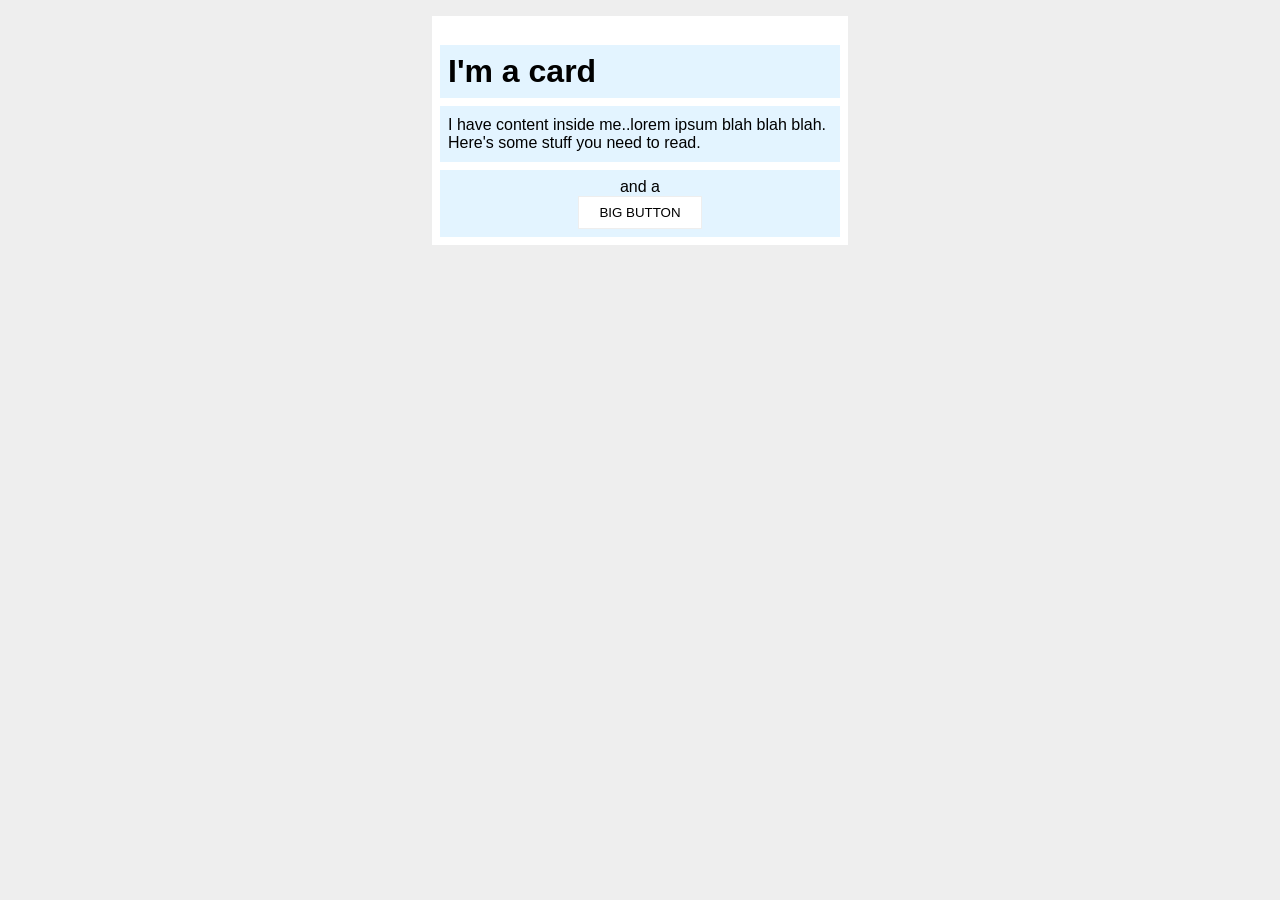
<file: foundations/block-and-inline/02-margin-and-padding-2/index.html>
<!DOCTYPE html>
<html lang="en">

<head>
  <meta charset="UTF-8">
  <meta http-equiv="X-UA-Compatible" content="IE=edge">
  <meta name="viewport" content="width=device-width, initial-scale=1.0">
  <title>Margin and Padding exercise 2</title>
  <link rel="stylesheet" href="style.css">
</head>

<body>
  <div class="card">
    <h1 class="title">I'm a card</h1>
    <div class="content">
      I have content inside me..lorem ipsum blah blah blah.
      Here's some stuff you need to read.
    </div>
    <div class="button-container">
      and a <button>BIG BUTTON</button>
    </div>
  </div>
</body>

</html>
</file>
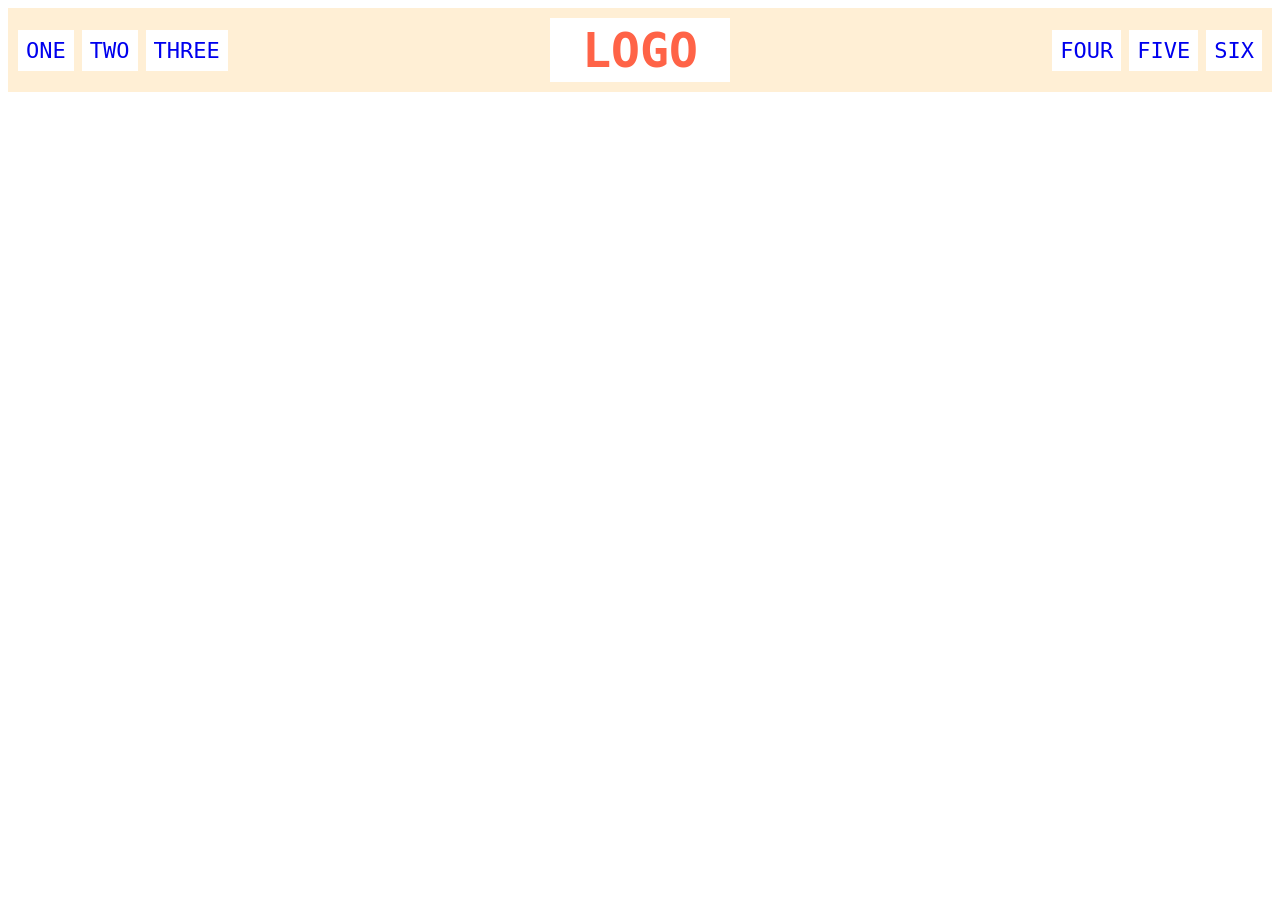
<file: foundations/flex/02-flex-header/index.html>
<!DOCTYPE html>
<html lang="en">

<head>
  <meta charset="UTF-8">
  <meta http-equiv="X-UA-Compatible" content="IE=edge">
  <meta name="viewport" content="width=device-width, initial-scale=1.0">
  <title>Flex Header</title>
  <link rel="stylesheet" href="style.css">
</head>

<body>
  <div class="header">
    <div class="left-links">
      <ul>
        <li><a href="#">ONE</a></li>
        <li><a href="#">TWO</a></li>
        <li><a href="#">THREE</a></li>
      </ul>
    </div>
    <div class="logo">LOGO</div>
    <div class="right-links">
      <ul>
        <li><a href="#">FOUR</a></li>
        <li><a href="#">FIVE</a></li>
        <li><a href="#">SIX</a></li>
      </ul>
    </div>
  </div>
</body>

</html>
</file>
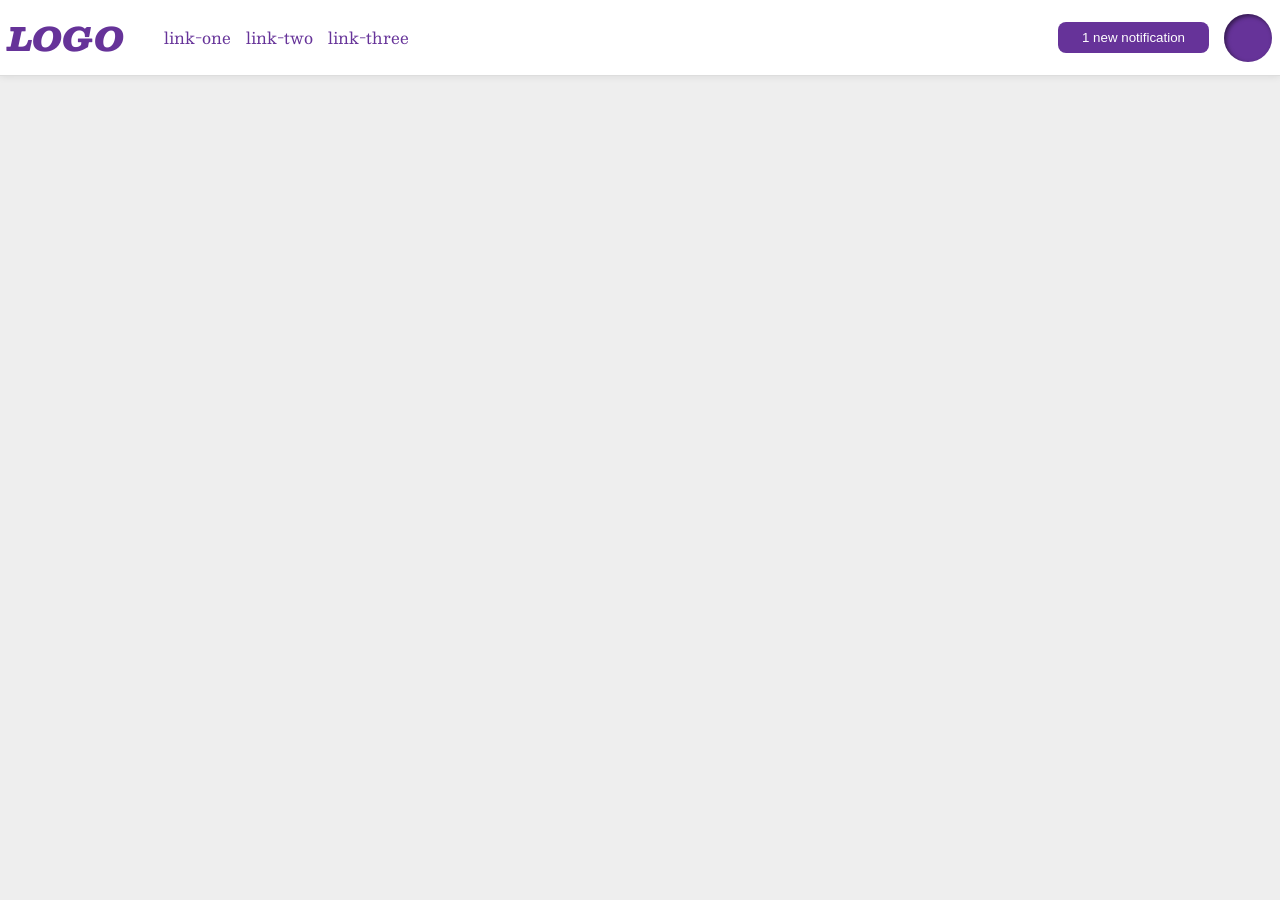
<file: foundations/flex/03-flex-header-2/index.html>
<!DOCTYPE html>
<html lang="en">

<head>
  <meta charset="UTF-8">
  <meta http-equiv="X-UA-Compatible" content="IE=edge">
  <meta name="viewport" content="width=device-width, initial-scale=1.0">
  <title>Flex Header 2</title>
  <link rel="stylesheet" href="style.css">
</head>

<body>
  <div class="header">
    <div class="container-left">
      <div class="logo">
        LOGO
      </div>
      <div class="container-links">
        <ul class="links">
          <li><a href="https://google.com">link-one</a></li>
          <li><a href="https://google.com">link-two</a></li>
          <li><a href="https://google.com">link-three</a></li>
        </ul>
      </div>
    </div>
    <div class="container-right">
      <button class="notifications">
        1 new notification
      </button>
      <div class="profile-image"></div>
    </div>
  </div>
</body>

</html>
</file>
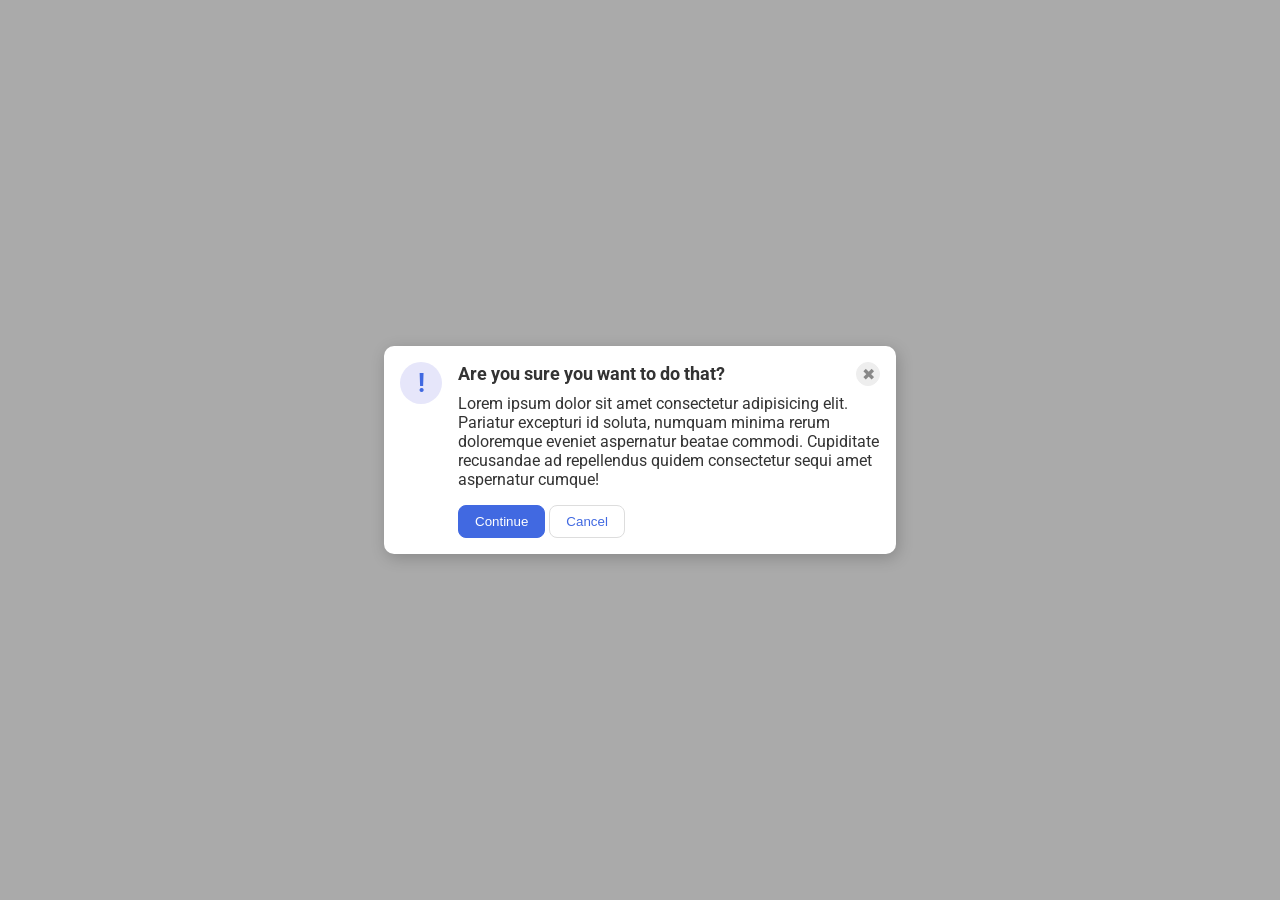
<file: foundations/flex/05-flex-modal/index.html>
<!doctype html>
<html lang="en">
  <head>
    <meta charset="UTF-8" />
    <meta http-equiv="X-UA-Compatible" content="IE=edge" />
    <meta name="viewport" content="width=device-width, initial-scale=1.0" />
    <link rel="stylesheet" href="style.css" />
    <title>Modal</title>
  </head>

  <body>
    <div class="modal">
      <div class="icon">!</div>
      <div class="container">
        <div class="sub-container">
          <div class="header">Are you sure you want to do that?</div>
          <button class="close-button">✖</button>
        </div>
        <div class="text">
          Lorem ipsum dolor sit amet consectetur adipisicing elit. Pariatur
          excepturi id soluta, numquam minima rerum doloremque eveniet
          aspernatur beatae commodi. Cupiditate recusandae ad repellendus quidem
          consectetur sequi amet aspernatur cumque!
        </div>

        <div class="buttons">
          <button class="continue">Continue</button>
          <button class="cancel">Cancel</button>
        </div>
      </div>
    </div>
  </body>
</html>
</file>
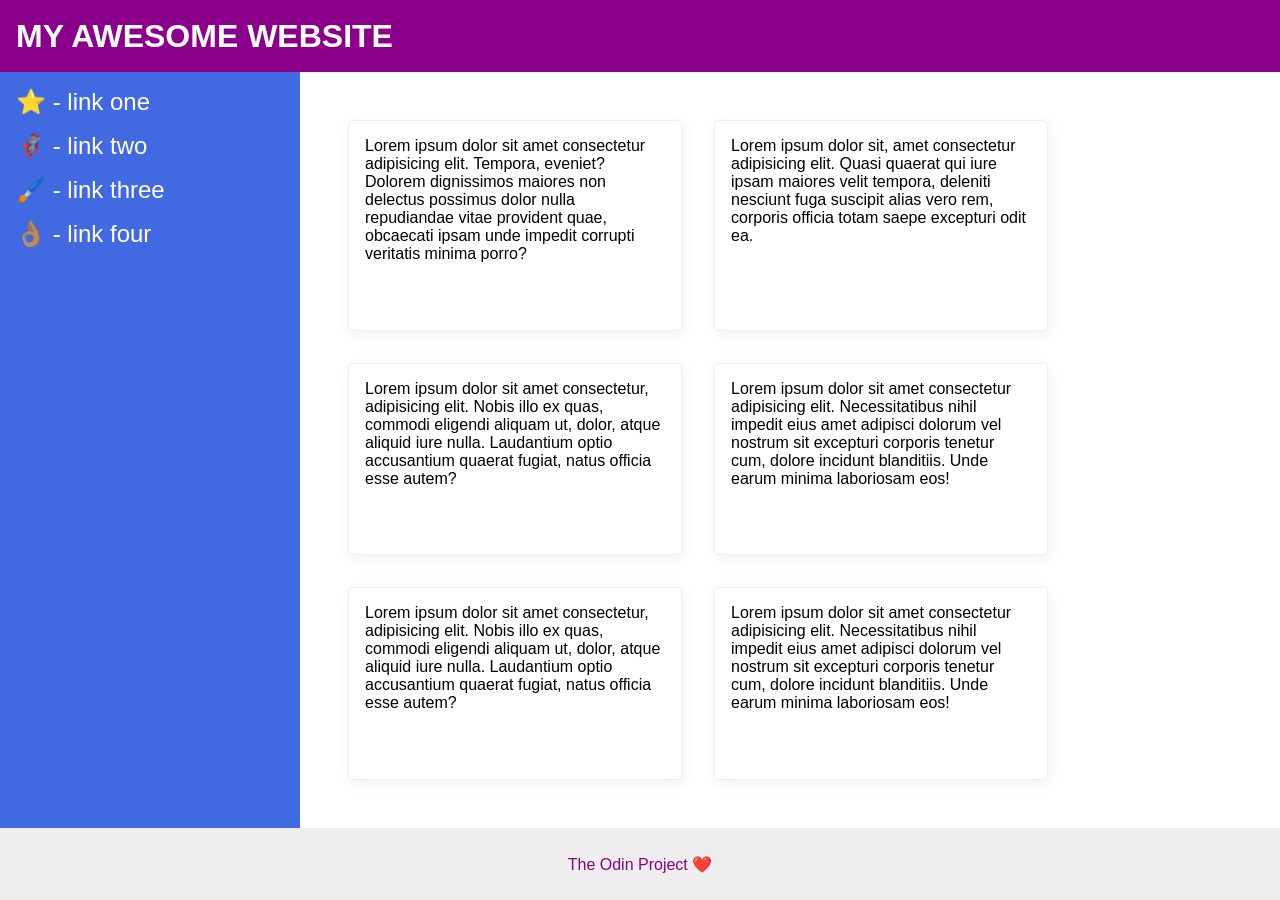
<file: foundations/flex/07-flex-layout-2/index.html>
<!doctype html>
<html lang="en">
    <head>
        <meta charset="UTF-8" />
        <meta http-equiv="X-UA-Compatible" content="IE=edge" />
        <meta name="viewport" content="width=device-width, initial-scale=1.0" />
        <title>The Holy Grail</title>
        <link rel="stylesheet" href="style.css" />
    </head>
    <body>
        <div class="header">MY AWESOME WEBSITE</div>

        <div class="container">
            <div class="sidebar">
                <ul>
                    <li><a href="#">⭐ - link one</a></li>
                    <li><a href="#">🦸🏽‍♂️ - link two</a></li>
                    <li><a href="#">🖌️ - link three</a></li>
                    <li><a href="#">👌🏽 - link four</a></li>
                </ul>
            </div>

            <div class="cards">
                <div class="card">
                    Lorem ipsum dolor sit amet consectetur adipisicing elit.
                    Tempora, eveniet? Dolorem dignissimos maiores non delectus
                    possimus dolor nulla repudiandae vitae provident quae,
                    obcaecati ipsam unde impedit corrupti veritatis minima
                    porro?
                </div>
                <div class="card">
                    Lorem ipsum dolor sit, amet consectetur adipisicing elit.
                    Quasi quaerat qui iure ipsam maiores velit tempora, deleniti
                    nesciunt fuga suscipit alias vero rem, corporis officia
                    totam saepe excepturi odit ea.
                </div>
                <div class="card">
                    Lorem ipsum dolor sit amet consectetur, adipisicing elit.
                    Nobis illo ex quas, commodi eligendi aliquam ut, dolor,
                    atque aliquid iure nulla. Laudantium optio accusantium
                    quaerat fugiat, natus officia esse autem?
                </div>
                <div class="card">
                    Lorem ipsum dolor sit amet consectetur adipisicing elit.
                    Necessitatibus nihil impedit eius amet adipisci dolorum vel
                    nostrum sit excepturi corporis tenetur cum, dolore incidunt
                    blanditiis. Unde earum minima laboriosam eos!
                </div>
                <div class="card">
                    Lorem ipsum dolor sit amet consectetur, adipisicing elit.
                    Nobis illo ex quas, commodi eligendi aliquam ut, dolor,
                    atque aliquid iure nulla. Laudantium optio accusantium
                    quaerat fugiat, natus officia esse autem?
                </div>
                <div class="card">
                    Lorem ipsum dolor sit amet consectetur adipisicing elit.
                    Necessitatibus nihil impedit eius amet adipisci dolorum vel
                    nostrum sit excepturi corporis tenetur cum, dolore incidunt
                    blanditiis. Unde earum minima laboriosam eos!
                </div>
            </div>
        </div>

        <div class="footer">The Odin Project ❤️</div>
    </body>
</html>
</file>
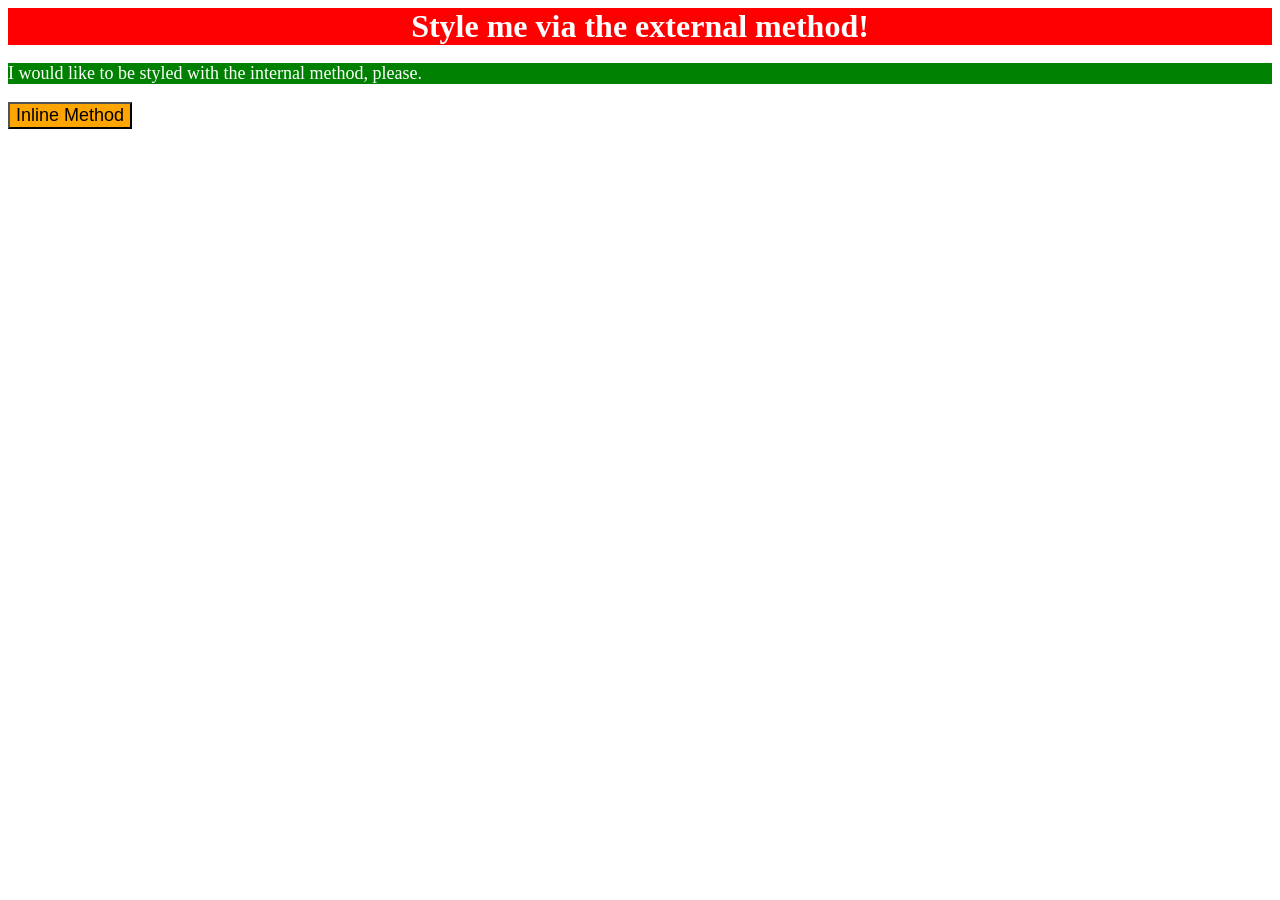
<file: foundations/intro-to-css/01-css-methods/index.html>
<!DOCTYPE html>
<html lang="en">
  <head>
    <meta charset="UTF-8">
    <meta http-equiv="X-UA-Compatible" content="IE=edge">
    <meta name="viewport" content="width=device-width, initial-scale=1.0">
    <link rel="stylesheet" href="./styles/style.css">
    <style>
      p {
        color: white;
        background-color: green;
        font-size: 18px;
      }
    </style>
    <title>Methods for Adding CSS</title>
  </head>
  <body>
    <div>Style me via the external method!</div>
    <p>I would like to be styled with the internal method, please.</p>
    <button style="background-color: orange; font-size: 18px;">Inline Method</button>
  </body>
</html>
</file>
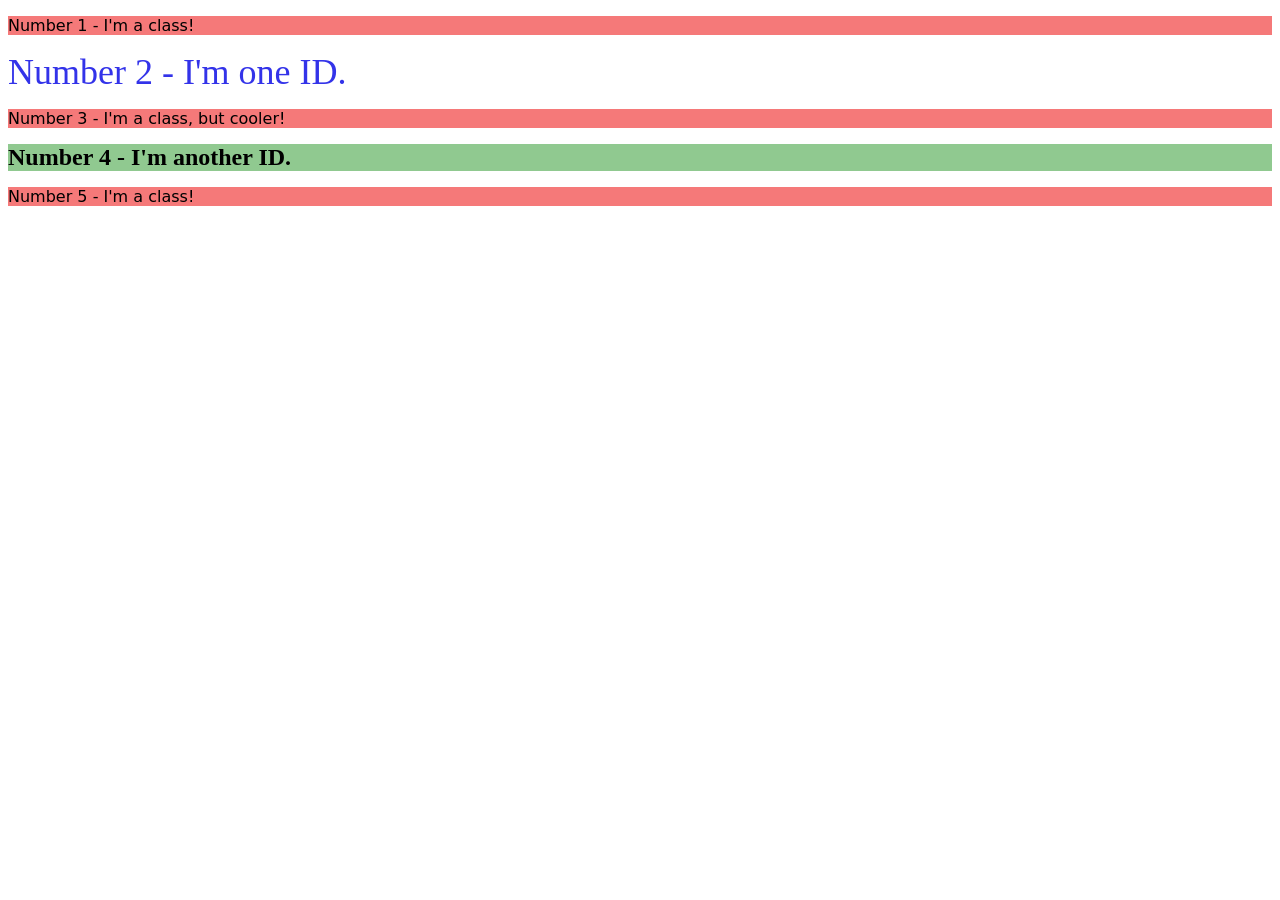
<file: foundations/intro-to-css/02-class-id-selectors/index.html>
<!DOCTYPE html>
<html lang="en">

<head>
  <meta charset="UTF-8">
  <meta http-equiv="X-UA-Compatible" content="IE=edge">
  <meta name="viewport" content="width=device-width, initial-scale=1.0">
  <title>Class and ID Selectors</title>
  <link rel="stylesheet" href="style.css">
</head>

<body>
  <p class="oddNumber">Number 1 - I'm a class!</p>
  <div id="secondElement">Number 2 - I'm one ID.</div>
  <p class="oddNumber adjust-font-size">Number 3 - I'm a class, but cooler!</p>
  <div id="fourthElement" class="the-font-size">Number 4 - I'm another ID.</div>
  <p class="oddNumber">Number 5 - I'm a class!</p>
</body>

</html>
</file>
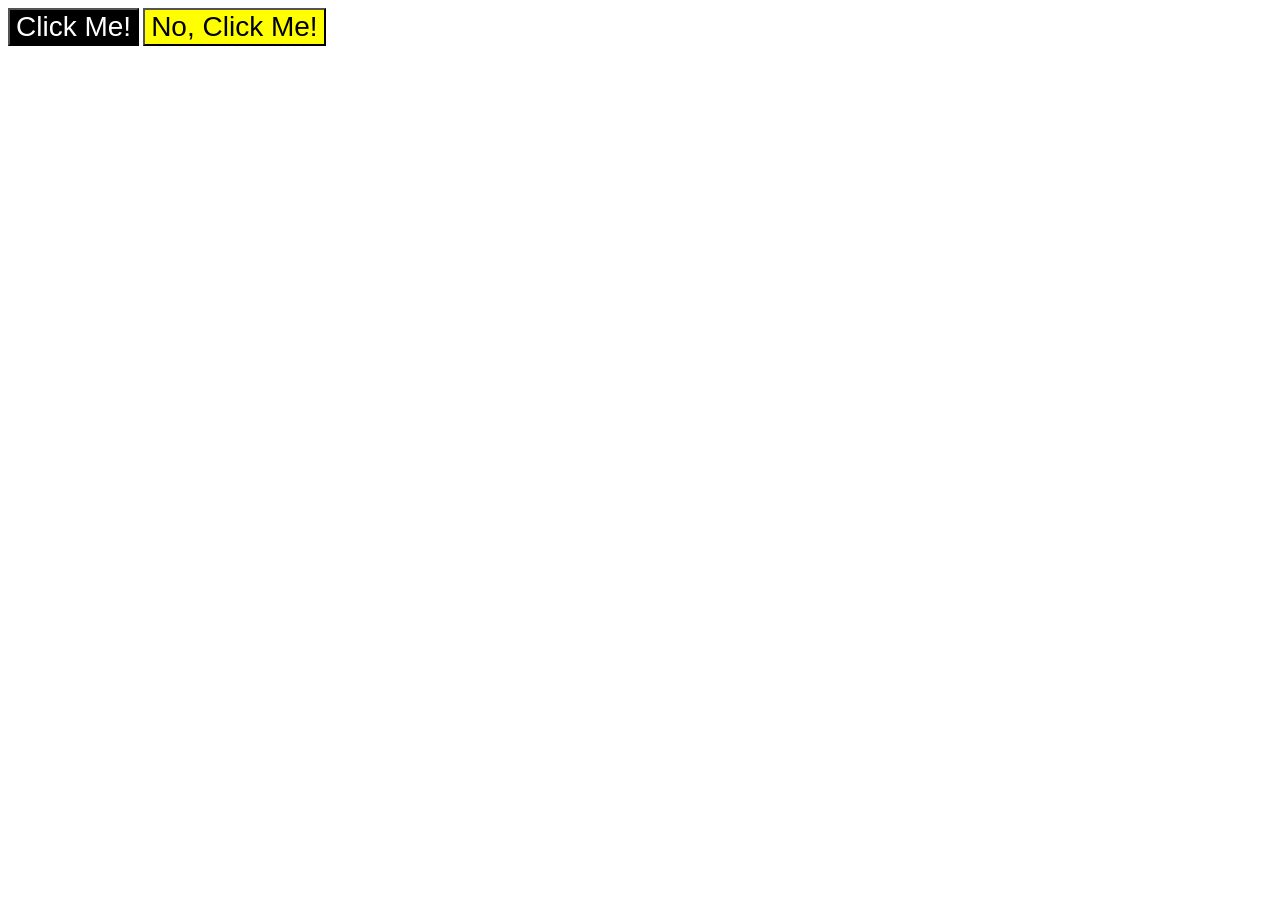
<file: foundations/intro-to-css/03-grouping-selectors/index.html>
<!DOCTYPE html>
<html lang="en">

<head>
  <meta charset="UTF-8">
  <meta http-equiv="X-UA-Compatible" content="IE=edge">
  <meta name="viewport" content="width=device-width, initial-scale=1.0">
  <title>Grouping Selectors</title>
  <link rel="stylesheet" href="style.css">
</head>

<body>
  <button class="button1">Click Me!</button>
  <button class="button2">No, Click Me!</button>
</body>

</html>
</file>
<file: foundations/block-and-inline/02-margin-and-padding-2/style.css>
/*  - SOLUTION 1 -
body {
  background: #eee;
  font-family: sans-serif;
  font-size: 16px;
}

.card {
  width: 400px;
  background: #fff;
  margin: 16px auto;
}

.title {
  background: #e3f4ff;
  display: inline-block;
  margin: 25px 10px 0px 10px;
  padding: 5px 10px 5px 10px;
  width: 90%;
}

.content {
  background: #e3f4ff;
  margin: 10px 10px 10px 10px;
  padding: 15px 0px 15px 10px;
  width: 370px;
}

.button-container {
  background: #e3f4ff;
  margin: 0px 10px 10px 10px;
  display: inline-block;
  text-align: center;
  width: 95%;
  padding: 10px 0 0 0;
}

button {
  background: white;
  border: 1px solid #eee;
  display: block;
  margin: 0 auto 10px auto;
  padding: 10px 25px 10px 25px;
}
*/

/* - SOLUTIONS 2 - */
body {
  background: #eee;
  font-family: sans-serif;
}

.card {
  width: 400px;
  background: #fff;
  margin: 16px auto;
  padding: 8px;
}

.title {
  background: #e3f4ff;
  padding: 8px;
  margin-bottom: 8px;
}

.content {
  background: #e3f4ff;
  font-size: 16px;
  padding: 10px 8px;
}

.button-container {
  background: #e3f4ff;
  margin-top: 8px;
  padding: 8px;
  text-align: center;
}

button {
  background: white;
  border: 1px solid #eee;
  padding: 8px 20px;
  display: block;
  margin: 0px auto;
}
</file>
<file: foundations/flex/02-flex-header/style.css>
.header {
  font-family: monospace;
  background: papayawhip;
}

.logo {
  font-family: Capriola, monospace;
  font-size: 48px;
  font-weight: 900;
  color: tomato;
  background: white;
  padding: 4px 32px;
}

ul {
  /* this removes the dots on the list items*/
  list-style-type: none;
  font-family: Capriola, monospace;
  display: flex;
}

a {
  font-size: 22px;
  background: white;
  padding: 8px;
  /* this removes the line under the links */
  text-decoration: none;
}


/* SOLUTION 1

.header {
  display: flex;
  justify-content: space-between;
  align-items: center;
}

.logo {
  margin: 15px 0;
}

.left-links ul {
  padding: 0;
  margin: 0;
  gap: 15px;
}

.left-links ul li {
  margin-left: 10px;
}

.right-links ul {
  gap: 15px;
}

.right-links ul li {
  margin-right: 10px;
} 
*/


/* SOLUTION 2 */

.header {
  display: flex;
  padding: 10px;
  justify-content: space-between;
  align-items: center;
}

ul {
  margin: 0;
  padding: 0;
  gap: 8px;
}
</file>
<file: foundations/flex/03-flex-header-2/style.css>
/* this is some magical font-importing.  
you'll learn about it later. */
@import url('https://fonts.googleapis.com/css2?family=Besley:ital,wght@0,400;1,900&display=swap');

body {
  margin: 0;
  background: #eee;
  font-family: Besley, serif;
}

.header {
  background: white;
  border-bottom: 1px solid #ddd;
  box-shadow: 0 0 8px rgba(0, 0, 0, .1);
}

.profile-image {
  background: rebeccapurple;
  box-shadow: inset 2px 2px 4px rgba(0, 0, 0, .5);
  border-radius: 50%;
  width: 48px;
  height: 48px;
}

.logo {
  color: rebeccapurple;
  font-size: 32px;
  font-weight: 900;
  font-style: italic;
}

button {
  border: none;
  border-radius: 8px;
  background: rebeccapurple;
  color: white;
  padding: 8px 24px;
}

a {
  /* this removes the line under our links */
  text-decoration: none;
  color: rebeccapurple;
}

ul {
  list-style-type: none;
}

.header {
  display: flex;
  justify-content: space-between;
  align-items: center;
  padding: 8px;
}

.container-left,
.container-right,
.links {
  display: flex;
  align-items: center;
}

.header,
.links,
.container-right {
  gap: 15px;
}
</file>
<file: foundations/flex/05-flex-modal/style.css>
@import url("https://fonts.googleapis.com/css2?family=Roboto:wght@400;700&display=swap");

html,
body {
  height: 100%;
}

body {
  font-family: Roboto, sans-serif;
  margin: 0;
  background: #aaa;
  color: #333;
  /* I'll give you this one for free */
  display: flex;
  align-items: center;
  justify-content: center;
}

.modal {
  background: white;
  width: 480px;
  border-radius: 10px;
  box-shadow: 2px 4px 16px rgba(0, 0, 0, 0.2);
}

.icon {
  color: royalblue;
  font-size: 26px;
  font-weight: 700;
  background: lavender;
  width: 42px;
  height: 42px;
  border-radius: 50%;
  display: flex;
  align-items: center;
  justify-content: center;
}

.close-button {
  background: #eee;
  border-radius: 50%;
  color: #888;
  font-weight: 400;
  font-size: 16px;
  height: 24px;
  width: 24px;
  display: flex;
  align-items: center;
  justify-content: center;
  border: 1px solid #eee;
  padding: 0;
}

button {
  cursor: pointer;
  padding: 8px 16px;
  border-radius: 8px;
}

button.continue {
  background: royalblue;
  border: 1px solid royalblue;
  color: white;
}

button.cancel {
  background: white;
  border: 1px solid #ddd;
  color: royalblue;
}

.modal {
  display: flex;
  padding: 16px;
  gap: 16px;
}

.container {
  display: flex;
  flex-direction: column;
  gap: 8px;
}

.sub-container {
  display: flex;
  justify-content: space-between;
}

.header {
  font-size: large;
  font-weight: bold;
  margin: 1px 0 0 0;
}

.icon {
  flex-shrink: 0;
}

.text {
  padding-bottom: 8px;
}
</file>
<file: foundations/flex/07-flex-layout-2/style.css>
body {
    font-family:
        -apple-system, BlinkMacSystemFont, "Segoe UI", Roboto, Oxygen, Ubuntu,
        Cantarell, "Open Sans", "Helvetica Neue", sans-serif;
    margin: 0;
    min-height: 100vh;
}

body {
    display: flex;
    flex-direction: column;
}

.header {
    height: 72px;
    background: darkmagenta;
    color: white;
}

.footer {
    height: 72px;
    background: #eee;
    color: darkmagenta;
}

.sidebar {
    width: 300px;
    background: royalblue;
    box-sizing: border-box;
}

.card {
    border: 1px solid #eee;
    box-shadow: 2px 4px 16px rgba(0, 0, 0, 0.06);
    border-radius: 4px;
}

.header {
    display: flex;
    justify-content: flex-start;
    align-items: center;
    font-weight: 900;
    font-size: 32px;
    padding: 0 16px;
}

.footer {
    display: flex;
    justify-content: center;
    align-items: center;
}

.container {
    display: flex;
    flex: 1;
}

.cards {
    display: flex;
    flex-wrap: wrap;
    gap: 32px;
    padding: 48px;
}

.card {
    padding: 16px;
    width: 300px;
}

.sidebar {
    flex-shrink: 0;
    padding-left: 16px;
}

ul {
    display: flex;
    flex-direction: column;
    list-style: none;
    gap: 16px;
    padding: 0;
}

a {
    font-size: 24px;
    text-decoration: none;
    color: white;
}
</file>
<file: foundations/intro-to-css/01-css-methods/styles/style.css>
div {
    color: white;
    background-color: red;
    font-size: 32px;
    text-align: center;
    font-weight: bold;
}
</file>
<file: foundations/intro-to-css/02-class-id-selectors/style.css>
/* Add CSS Styling */
.oddNumber {
    background-color: rgb(245, 121, 121);
    font-family: Verdana, 'Dejavu Sans', sans-serif;
}

.the-font-size {
    font-size: 24px;
}

#secondElement {
    color: rgb(51, 51, 233);
    font-size: 36px;
}


#fourthElement {
    background-color: rgb(144, 201, 144);
    font-weight: bold;
}
</file>
<file: foundations/intro-to-css/03-grouping-selectors/style.css>
/* Add CSS Styling */
.button1 {
    color: #FFFFFF;
    background-color: #000000;
}

.button2 {
    background-color: yellow;
}

.button1,
.button2 {
    font-size: 28px;
    font-family: Helvetica, "Times New Roman", sans-serif;
}

/*.commonProperties {
    font-size: 28px;
    font-family: Helvetica, "Times New Roman", sans-serif;
}*/
</file>
